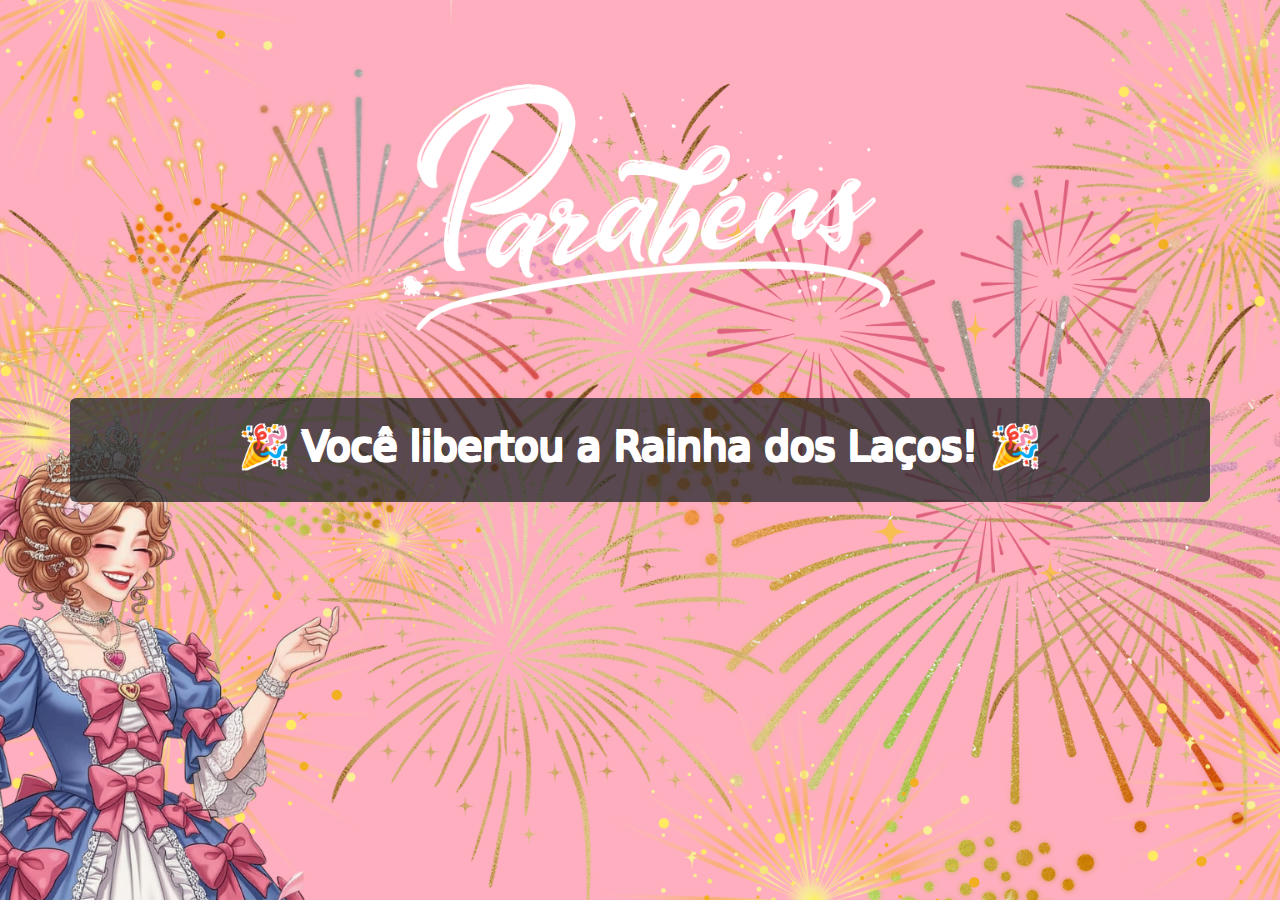
<file: sucesso.html>
<!DOCTYPE html>
<html lang="pt-br">
<head>
  <meta charset="UTF-8">
  <title>Sucesso</title>
  <link href="https://cdn.jsdelivr.net/npm/bootstrap@5.3.3/dist/css/bootstrap.min.css" rel="stylesheet">
  <link rel="stylesheet" href="style.css">
</head>
<body class="tela-sucesso">
  <div class="container text-center bg-dark bg-opacity-75 rounded p-4">
    <h1 class="text-white">🎉 Você libertou a Rainha dos Laços! 🎉</h1>
  </div>
</body>
</html>
</file>
<file: style.css>
body {
  margin: 0;
  padding: 0;
  background-size: cover;
  background-position: center;
  height: 100vh;
  display: flex;
  justify-content: center;
  align-items: center;
}

.tela-inicial {
  background-image: url('imagens/fundo-inicial-pc.png');
}

.tela-sucesso {
  background-image: url('imagens/fundo-sucesso-pc.png');
}

.tela-erro {
  background-image: url('imagens/fundo-erro-pc.png');
}

.tela-inicial,
.tela-sucesso,
.tela-erro {
  background-size: cover;
  background-position: center center;
  background-repeat: no-repeat;
}


@media (max-width: 1024px) {

  .tela-inicial {
    background-image: url('imagens/fundo-inicial-celular.png');

  }

  .tela-sucesso {
    background-image: url('imagens/fundo-sucesso-celular.png');

  }

  .tela-erro {
    background-image: url('imagens/fundo-erro-celular.png');

  }

}

.btn-coquette {
  background-color: #f8c8dc;
  /* rosa claro */
  color: #6b0037;
  /* vinho */
  border: none;
  padding: 6px 16px;
  font-size: 14px;
  border-radius: 20px;
  font-weight: bold;
  transition: 0.3s;
  width: auto;
  min-width: 100px;
}

.btn-coquette:hover {
  background-color: #f3a8c2;
  color: white;
}

.input-coquette {
  background-color: rgba(255, 200, 220, 0.3);
  /* rosa bem clarinho e translúcido */
  border: 2px solid #f3a8c2;
  border-radius: 20px;
  font-size: 16px;
  padding: 8px 16px;
  width: 100%;
  max-width: 300px;
  margin: 0 auto;
  color: #6b0037;
}

.input-coquette::placeholder {
  color: #a25e7b;
  font-style: italic;
}

.container {
  background-color: rgba(255, 230, 240, 0.425);
}

h1 {
  color: #e3798f;
  text-shadow:
    -1.5px -1.5px 0 #fff,
    1.5px -1.5px 0 #fff,
    -1.5px 1.5px 0 #fff,
    1.5px 1.5px 0 #fff;
}
</file>
